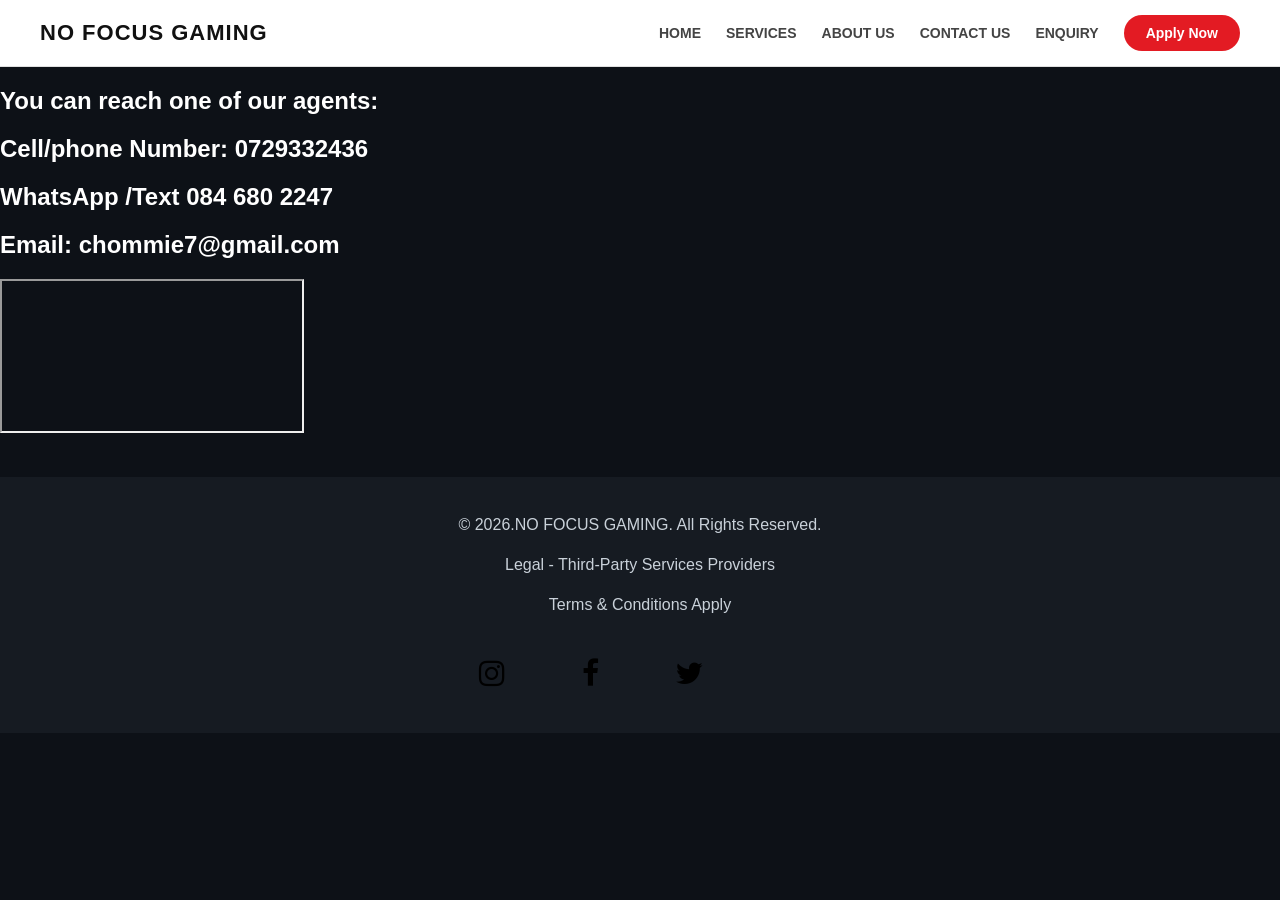
<file: contact_us.html>
<!DOCTYPE html>
<html lang="en">
<head>
    <meta charset="UTF-8">
    <meta name="viewport" content="width=device-width, initial-scale=1.0">
    <title>CONTACT US</title>
    
    <header class="navbar">
    <div class="logo">
        <h1>NO FOCUS GAMING</h1>
    </div>
    <nav class="nav-links">
        <a href="index.html">HOME</a>
        <a href="services.html">SERVICES</a>
        <a href="about_us.html">ABOUT US</a>
        <a href="contact_us.html">CONTACT US</a>
        <a href="enquiry.html">ENQUIRY</a>
        <a href="enquiry.html" class="cta-button">Apply Now</a>
    </nav>
</header>
    
    <link rel="stylesheet" href="https://cdnjs.cloudflare.com/ajax/libs/font-awesome/4.7.0/css/font-awesome.min.css">
    <style>
        .fa {
  padding: 20px;
  font-size: 30px;
  width: 50px;
  text-align: center;
  text-decoration: none;
  margin: 5px 2px;
}

.fa:hover {
    opacity: 0.7;
    color: darkblue;
}
.fa-instagram {
  color: black;
}
.fa-facebook {
  color: black;
}
.fa-twitter {
  color: black;
}
.fa-whatsapp{
    color: black;
}
    </style>
    <link rel="stylesheet" href="stylesheet.css">
    <link rel="preconnect" href="https://fonts.googleapis.com">
    <link rel="preconnect" href="https://fonts.gstatic.com" crossorigin>
    <link href="https://fonts.googleapis.com/css2?family=Barlow:ital,wght@0,100;0,200;0,300;0,400;0,500;0,600;0,700;0,800;0,900;1,100;1,200;1,300;1,400;1,500;1,600;1,700;1,800;1,900&display=swap" rel="stylesheet">
    
</head>
<body>
    

    <section class="contact-section">
          <h1>You can reach one of our agents:</h1>
    <h2>
Cell/phone Number: 0729332436
    </h2>

    <h2>WhatsApp /Text 084 680 2247 </h2>

    <h2>Email: chommie7@gmail.com</h2>

    <h2></h2>
        
        <aside>
       <iframe src="https://www.google.com/maps/embed?pb=!1m18!1m12!1m3!1d459714.1886476255!2d27.83944771068352!3d-25.819500817785737!2m3!1f0!2f0!3f0!3m2!1i1024!2i768!4f13.1!3m3!1m2!1s0x1ebfdf9c3c2e4dc5%3A0x3a87188c1d2cac94!2sGAMENET!5e0!3m2!1sen!2sza!4v1786624439005!5m2!1sen!2sza"></iframe>
        </aside>
    </section>
  
    

    <footer>
        <div class="footer-content">
            <p>&copy; 2026.NO FOCUS GAMING. All Rights Reserved.</p>
            <p>Legal - Third-Party Services Providers</p>
            <p>Terms & Conditions Apply</p>
        </div>
        <a href="https://www.instagram.com/nofocus_gaming?igsh=bmhiMDBrYXo5bjhu" class="fa fa-instagram"></a>
        <a href="https://www.facebook.com/share/18MaUTxYpA/?mibextid=wwXIfr" class="fa fa-facebook"></a>
        <a href="https://x.com/nofocusgaming1?s=11" class="fa fa-twitter"></a>
        <a href="https://www.tiktok.com/@no_focuz?_r=1&_t=ZS-98opacRKRr3" class="fa fa-ticktock"></a>
    </footer>
</body>
</html>
</file>
<file: stylesheet.css>
.navbar {
    display: flex;
    justify-content: space-between;
    align-items: center;
    background-color: #ffffff;
    padding: 15px 40px;
    border-bottom: 1px solid #e0e0e0;
}

/* Logo styling on the left */
.logo h1 {
    margin: 0;
    font-family: Arial, sans-serif;
    font-size: 22px;
    color: #111111;
    letter-spacing: 1px;
}

/* Link spacing and styling on the right */
.nav-links {
    display: flex;
    align-items: center;
    gap: 25px;
}

.nav-links a {
    text-decoration: none;
    color: #444444;
    font-family: Arial, sans-serif;
    font-size: 14px;
    font-weight: 600;
}

.nav-links a:hover {
    color: #d32f2f;
}

/* Red rounded action button */
.nav-links .cta-button {
    background-color: #e31b23;
    color: #ffffff;
    padding: 10px 22px;
    border-radius: 20px;
    font-weight: bold;
}

.nav-links .cta-button:hover {
    background-color: #b71c1c;
    color: #ffffff;
}
/* Page Background & Default Text */
body {
    background-color: #0d1117; /* Dark modern gaming theme */
    color: #f0f6fc;
    font-family: Arial, sans-serif;
    margin: 0;
    padding: 0;
}

/* Hero Section Formatting */
.hero {
    display: flex;
    align-items: center;
    gap: 30px;
    padding: 40px;
    background-color: #161b22;
    margin: 20px auto;
    max-width: 1000px;
    border-radius: 12px;
    box-shadow: 0 4px 20px rgba(0, 0, 0, 0.5);
}

.hero-image {
    width: 250px;
    border-radius: 8px;
}

/* Heading & Accent Text Colors */
h1, h2 {
    color: #ffffff;
}

.hero h2 {
    color: #e31b23; /* Matching Red Accent */
    font-size: 28px;
    margin-bottom: 10px;
}

/* Paragraphs & Links */
p {
    color: #c9d1d9;
    font-size: 16px;
    line-height: 1.5;
}

a {
    color: #58a6ff;
}

a:hover {
    color: #e31b23;
}

/* Footer Section */
footer {
    text-align: center;
    padding: 20px;
    background-color: #161b22;
    margin-top: 40px;
    color: #8b949e;
}
</file>
